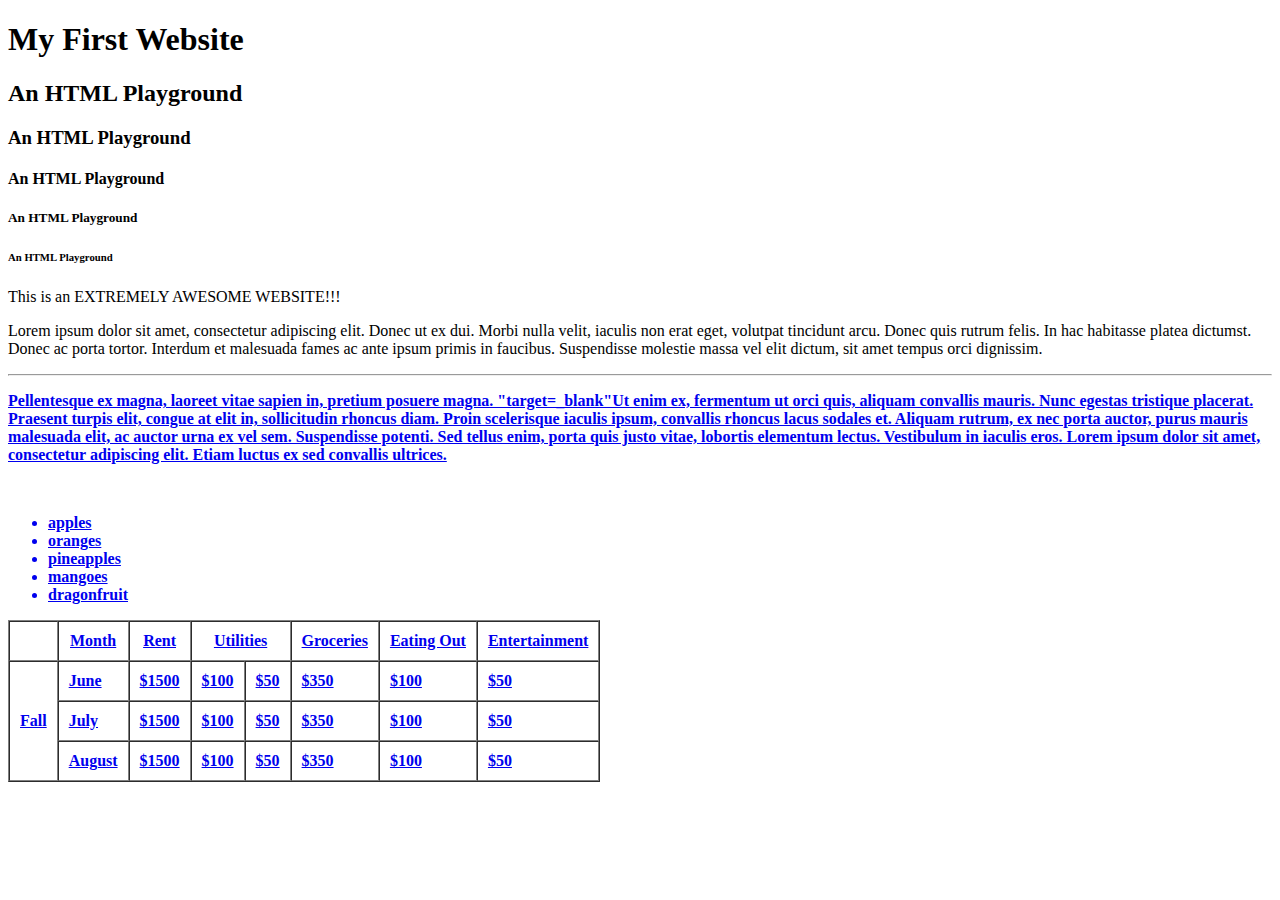
<file: 1-exercise-solutions/lesson-02/index.html>
<!DOCTYPE html>
<html>
    <head>
        <meta charset="utf-8">
        <meta name ="viewport" content="width=device-width, initial-scale=1.0">
        <title>My First Website</title>
    </head>
    <body>
        <h1>My First Website</h1>
        <h2>An HTML Playground</h2>
        <h3>An HTML Playground</h3>
        <h4>An HTML Playground</h4>
        <h5>An HTML Playground</h5>
        <h6>An HTML Playground</h6>
        
    </body>This is an EXTREMELY AWESOME WEBSITE!!!</b>
    
    </body>

        <p>
            Lorem ipsum dolor sit amet, consectetur adipiscing elit. Donec ut ex dui. Morbi nulla velit, iaculis non erat eget, volutpat tincidunt arcu. Donec quis rutrum felis. In hac habitasse platea dictumst. Donec ac porta tortor. Interdum et malesuada fames ac ante ipsum primis in faucibus. Suspendisse molestie massa vel elit dictum, sit amet tempus orci dignissim.</p>
            <hr>
        <p> 
            <strong tempor lectus risus, vel laoreet ante vulputate in.<strong/> <a href="https://www.google.com" Pellentesque elementum ipsum placerat venenatis accumsan. Sed consectetur lobortis justo, eget eleifend nulla varius sit amet.</a>  Pellentesque ex magna, laoreet vitae sapien in, pretium posuere magna. "target=_blank"Ut enim ex, fermentum ut orci quis, aliquam convallis mauris. Nunc egestas tristique placerat. Praesent turpis elit, congue at elit in, sollicitudin rhoncus diam. Proin scelerisque iaculis ipsum, convallis rhoncus lacus sodales et. Aliquam rutrum, ex nec porta auctor, purus mauris malesuada elit, ac auctor urna ex vel sem. Suspendisse potenti. Sed tellus enim, porta quis justo vitae, lobortis elementum lectus. Vestibulum in iaculis eros. Lorem ipsum dolor sit amet, consectetur adipiscing elit. Etiam luctus ex sed convallis ultrices.</p>
            <br
            <img src="img_600_300.png" border="10">

            <ul>
                <li>apples</li>
                <li>oranges</li>
                <li>pineapples</li>
                <li>mangoes</li>
                <li>dragonfruit</li>

            </ul> 
            <table border="1" cellpadding="10" cellspacing="0">
                    <tr>
                       <th></th>
                       <th>Month</th>
                       <th>Rent</th>
                       <th colspan="2">Utilities</th><!-- This cell will span 2 columns in the row below it -->
                       <th>Groceries</th>
                       <th>Eating Out</th>
                       <th>Entertainment</th>
                    </tr>
                     <tr>
                       <td rowspan="3">Fall</td><!-- this cell will span 3 rows, June, July, & August -->
                       <td>June</td>
                       <td>$1500</td>
                       <td>$100</td><!-- The $100 and $50 cells will be under the Utilities cell-->
                       <td>$50</td>
                       <td>$350</td>
                       <td>$100</td>
                       <td>$50</td>
                    </tr>
                    <tr>
                       <td>July</td>
                       <td>$1500</td>
                       <td>$100</td>
                       <td>$50</td>
                       <td>$350</td>
                       <td>$100</td>
                       <td>$50</td>
                    </tr>
                    <tr>
                       <td>August</td>
                       <td>$1500</td>
                       <td>$100</td>
                       <td>$50</td>
                       <td>$350</td>
                       <td>$100</td>
                       <td>$50</td>
                    </tr>
                 </table>
</file>
